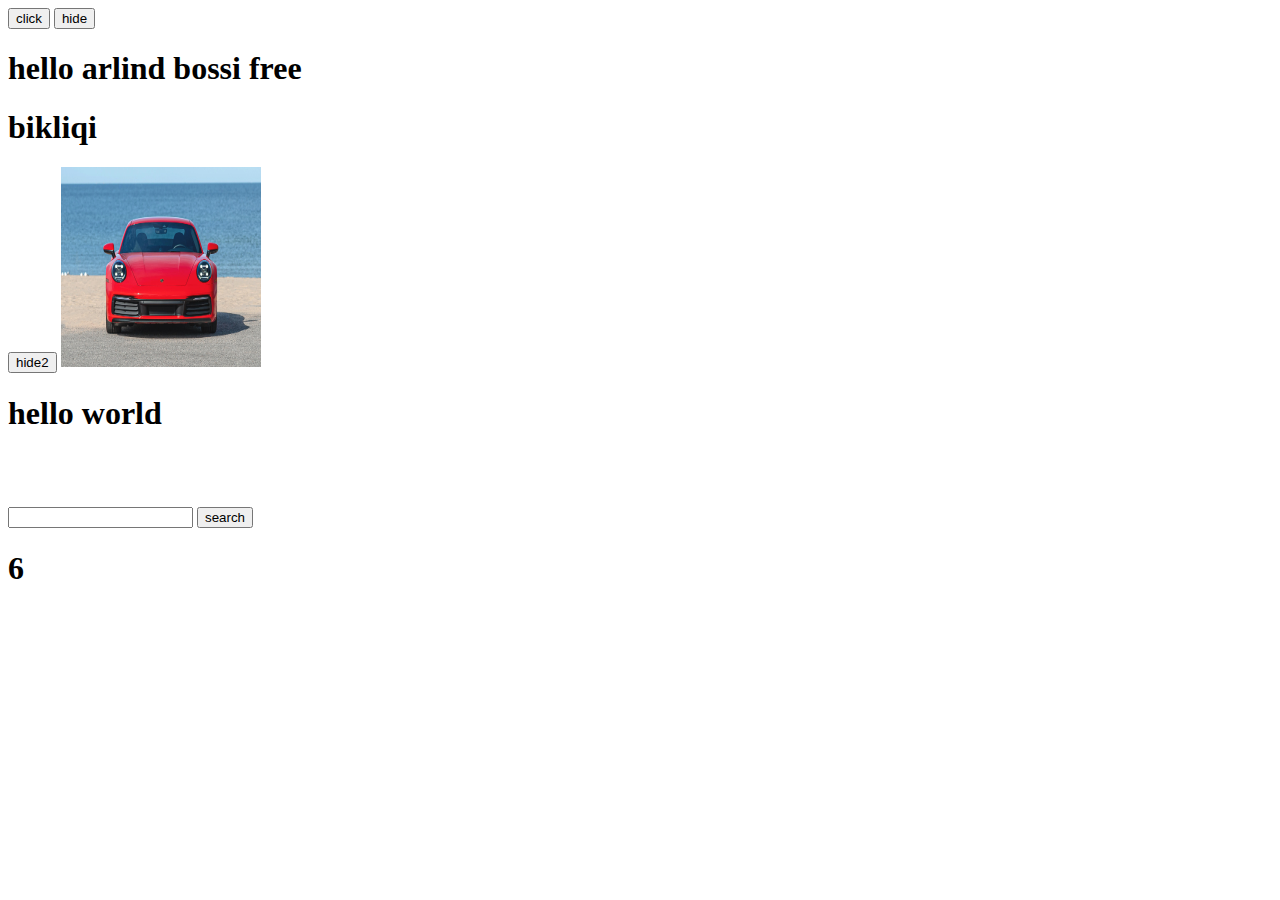
<file: arlind/index.html>
<!DOCTYPE html>
<html>
<head>
	<title>Arlind</title>
	<link rel="stylesheet" type="text/css" href="style.css">
</head>
<body>
	<button id="btn1">click</button>
	<button id="btn2">hide</button>
	<h1 id="txt">arlind</h1>
	<h1 id="txt2">bikliqi</h1>
		<button id="btn3">hide2</button>

	<img id="img1"  src="911.jpg" width="200px" height="200px">
		<h1 id="arlind">hello world</h1>
		<br>
		<br>
		<br>
<input type="text" name="text" id="input">
<button id="btn3">search</button>
<h1 id="ttext">hey</h1>
	<script src="index.js"></script>
	<script src="jquery-3.6.3.min.js"></script>
</body>
</html>
</file>
<file: arlind/style.css>
.arlind{
	display: flex;
	justify-content: center;
	background-color: red;
	color: white;
	padding: 45px;
	transition: .4s ease-in-out;
}
.bikliqi{
		display: flex;
	justify-content: center;
	background-color: red;
	color: white;
	padding: 45px;
	transition: .6s ease-in-out;
}
.hide{
	display: none;
}
</file>
